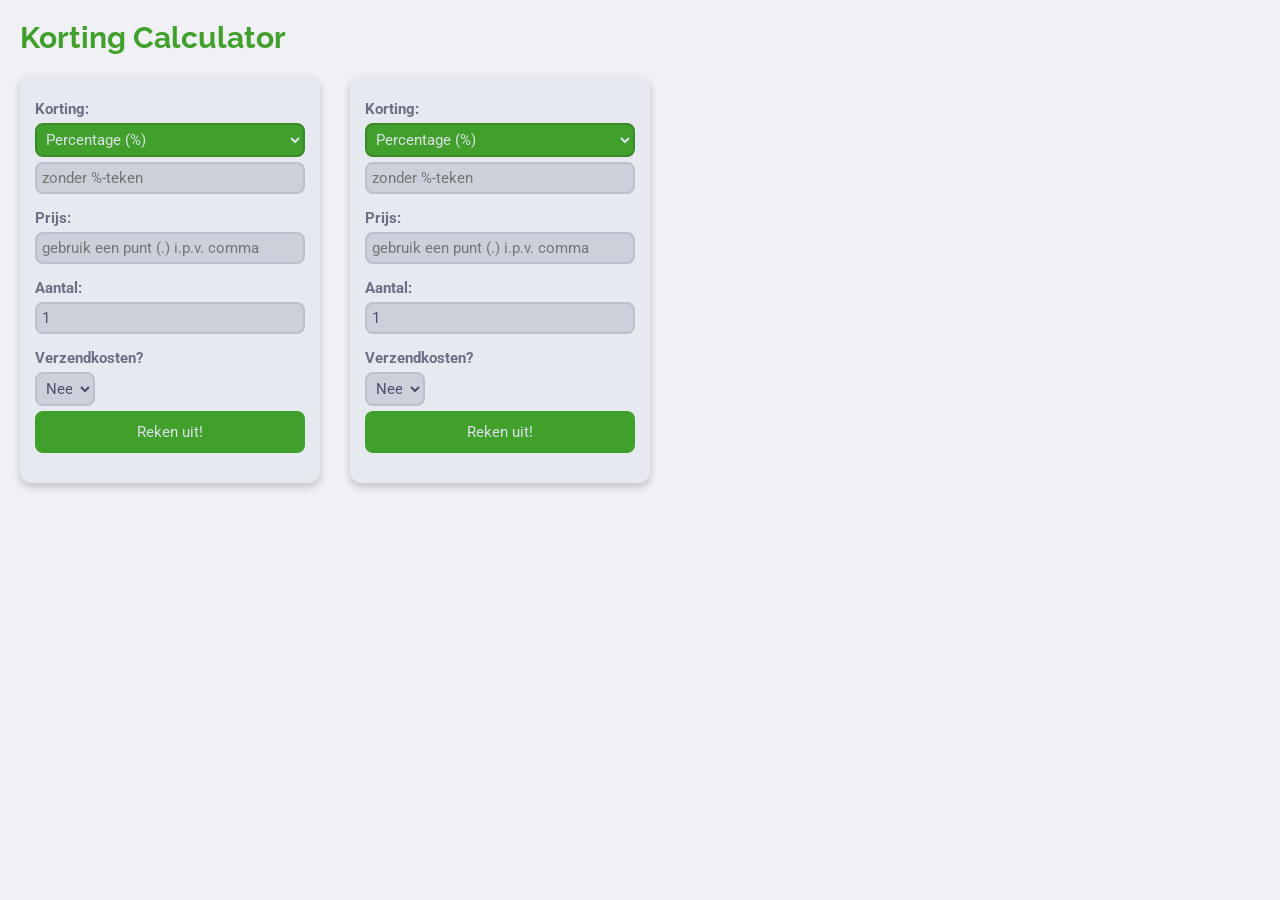
<file: index.html>
<!DOCTYPE html>
<html lang="nl">
<head>
    <meta charset="UTF-8">
    <meta name="viewport" content="width=device-width, initial-scale=1.0">
    <link rel="stylesheet" href="styles.css">
    <link rel="preconnect" href="https://fonts.googleapis.com">
    <link rel="preconnect" href="https://fonts.gstatic.com" crossorigin>
    <link href="https://fonts.googleapis.com/css2?family=Raleway:ital,wght@0,100..900;1,100..900&family=Roboto:ital,wght@0,100;0,300;0,400;0,500;0,700;0,900;1,100;1,300;1,400;1,500;1,700;1,900&display=swap" rel="stylesheet">
    <title>Korting calculator</title>
</head>
<body>

  <h3>Korting Calculator</h3>

    <div class="mainContainer">

      <!-- calculator can easlily be copy+pasted and still work. Copy everything in "calculatorContainer" -->
      <div class="calculatorContainer">
        <!-- discount type selector -->
        <label for="discountType">Korting:</label>
        <select class="discountType" name="discountType" onchange="changeDiscountInput(this)">
          <option value="percentage" selected="selected">Percentage (%)</option>
          <option value="1plus1free">... + ... gratis</option>
        </select>
        <!-- discount input -->
        <div class="discountContainer">
          <input type="text" class="discountInput" name="discountPercentage" placeholder="zonder %-teken">
        </div>
        <div class="discountPercentageError"></div>

        <!-- price input -->
        <label for="price">Prijs:</label>
        <input type="text" class="priceInput" name="price" placeholder="gebruik een punt (.) i.p.v. comma">
        <div class="priceError"></div>

        <!-- quantity input -->
        <label for="quantity">Aantal:</label>
        <input type="number" class="quantityInput" name="quantity" value="1">
        <div class="quantityError"></div>

        <!-- shipping cost selector -->
        <label for="hasShippingCost">Verzendkosten?</label>
        <div>
          <div class="shippingCostContainer">
            <select name="hasShippingCost" class="hasShippingCost" onchange="addShippingCostInput(this)">
              <option value="no"selected="selected">Nee</option>
              <option value="yes">Ja</option>
            </select>
            <div class="shippingInputContainer"></div>
        </div>
          <div class="shippingCostError"></div>
        </div>
        <!-- Calculation button (starts the calculation)-->
        <button class="calculationButton" onclick="calculateDiscount(this)">Reken uit!</button>
        <div class="calculationMessage"></div>
      </div>

      <div class="calculatorContainer">
        <!-- discount type selector -->
        <label for="discountType">Korting:</label>
        <select class="discountType" name="discountType" onchange="changeDiscountInput(this)">
          <option value="percentage" selected="selected">Percentage (%)</option>
          <option value="1plus1free">... + ... gratis</option>
        </select>
        <!-- discount input -->
        <div class="discountContainer">
          <input type="text" class="discountInput" name="discountPercentage" placeholder="zonder %-teken">
        </div>
        <div class="discountPercentageError"></div>

        <!-- price input -->
        <label for="price">Prijs:</label>
        <input type="text" class="priceInput" name="price" placeholder="gebruik een punt (.) i.p.v. comma">
        <div class="priceError"></div>

        <!-- quantity input -->
        <label for="quantity">Aantal:</label>
        <input type="number" class="quantityInput" name="quantity" value="1">
        <div class="quantityError"></div>

        <!-- shipping cost selector -->
        <label for="hasShippingCost">Verzendkosten?</label>
        <div>
          <div class="shippingCostContainer">
            <select name="hasShippingCost" class="hasShippingCost" onchange="addShippingCostInput(this)">
              <option value="no"selected="selected">Nee</option>
              <option value="yes">Ja</option>
            </select>
            <div class="shippingInputContainer"></div>
        </div>
          <div class="shippingCostError"></div>
        </div>
        <!-- Calculation button (starts the calculation)-->
        <button class="calculationButton" onclick="calculateDiscount(this)">Reken uit!</button>
        <div class="calculationMessage"></div>
      </div>
    </div>

    </div>

    

</body>
<script src="script.js"></script>
</html>
</file>
<file: styles.css>
/* COLOR VARIABLES */
:root {
  /* catppuccin latte colors */
  --crust: #dce0e8;
  --mantle: #e6e9ef;
  --base: #eff1f5;
  --surface0: #ccd0da;
  --surface1: #bcc0cc;
  --overlay0: #9ca0b0;
  --text: #4c4f69;
  --subtext0: #6c6f85;
  --green: #40a02b;
  --red: #d20f39;

  /* extra colors */
  --dark-green: #378A25;
  --darker-green: #2E731F;
}

/* GENERAL */
* {
  margin: 0;
  padding: 0;
  box-sizing: border-box;
  font-family: 'roboto', sans-serif;
  font-size: 15px;
}

body {
  background-color: var(--base);
  color: var(--text);
  display: flex;
  flex-direction: column;
}

.mainContainer {
  display: flex;
  gap: 10px;
  flex-wrap: wrap;
}

h3 {
  font-family: "Raleway", sans-serif;
  font-size: 30px;
  color: var(--green);
  margin: 20px;
  
}

/* CALCULATOR GENERAL */
.calculatorContainer {
  display: flex;
  flex-direction: column;
  background-color: var(--mantle);
  padding: 15px;
  border-radius: 12px;
  box-shadow: 0 4px 8px rgba(0, 0, 0, 0.2);
  width: 300px;
  margin-left: 20px;
}

label {
  font-weight: bold;
  color: var(--subtext0);
  margin-bottom: 5px;
  margin-top: 10px;
}

input, select {
  background-color: var(--surface0);
  color: var(--text);
  border: 2px solid var(--surface1);
  padding: 5px;
  border-radius: 8px;
  width: 100%;
  outline: none;
  transition: border-color 0.3s ease;
}

/* DISCOUNT TYPE */
.discountInput {
  margin-top: 5px;
}

.discountType {
  background-color: var(--green);
  color: var(--crust);
  border: 2px solid var(--dark-green);
}

/* ONE PLUS ONE */
.onePlusOne {
  display: flex;
  align-items: baseline;
  margin: 5px;
}

.onePlusOne div {
  margin-right: 7px;
}

.onePlusOnePayedItem,
.onePlusOneFreeItem {
  width: 60px;
  margin-right: 7px;
}

/* ERROR MESSAHES */
.discountPercentageError,
.priceError,
.quantityError,
.shippingCostError {
  color: var(--red);
  height: 500x;
  padding-top: 5px;
}

/* SHIPPING COST */
.shippingCostContainer {
  display: flex;
}

.hasShippingCost {
  width: 60px;
  margin-right: 5px;
}

/* CALCULATION BUTTON */
.calculationButton {
  background-color: var(--green);
  color: var(--crust);
  padding: 12px;
  border: none;
  border-radius: 8px;
  cursor: pointer;
  transition: background-color 0.3s ease;
}

.calculationButton:hover {
  background-color: var(--dark-green);
}

.calculationButton:active {
  background-color: var(--darker-green);
}


/* CALCULATION MESSAGE */
.calculationMessage {
  margin-top: 15px;
  color: var(--text);
}

s {
  color: var(--overlay0);
}

em {
  color: var(--green);
  font-weight: bold;
  font-style: normal;
}
</file>
